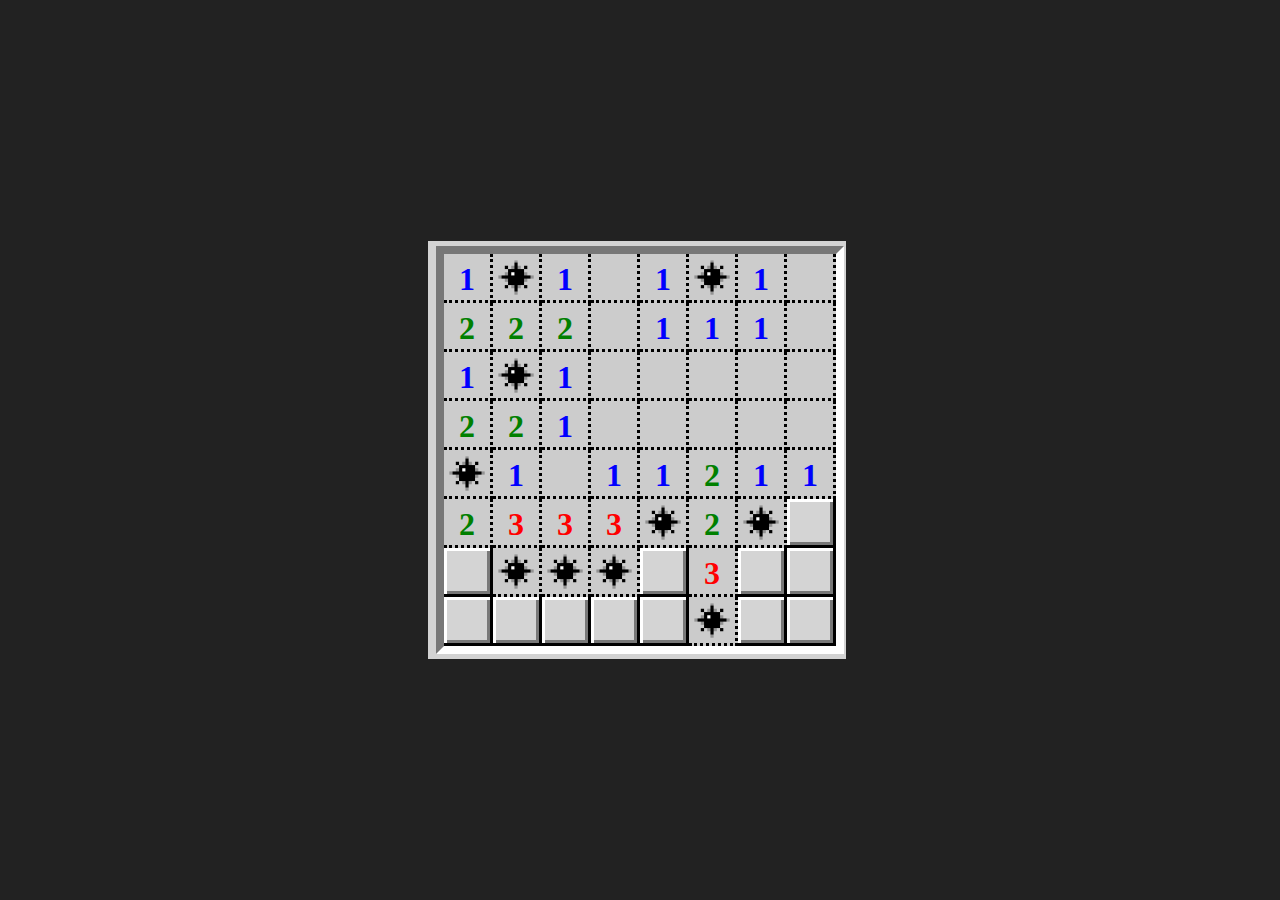
<file: exercises/2. CSS/2.flexbox/index.html>
<!DOCTYPE html>
<html lang="en">
<head>
	<meta charset="UTF-8">
	<title>MineSweeper!</title>
	<link rel="stylesheet" type="text/css" href="css/style.css">
</head>
<body>
	<div id="main">
		<div id="sweepergrid">
			<div class="sweeperbox"></div>
			<div class="sweeperbox"></div>
			<div class="sweeperbox"></div>
			<div class="sweeperbox"></div>
			<div class="sweeperbox"></div>
			<div class="sweeperbox"></div>
			<div class="sweeperbox"></div>
			<div class="sweeperbox"></div>
			<div class="sweeperbox"></div>
			<div class="sweeperbox"></div>
			<div class="sweeperbox"></div>
			<div class="sweeperbox"></div>
			<div class="sweeperbox"></div>
			<div class="sweeperbox"></div>
			<div class="sweeperbox"></div>
			<div class="sweeperbox"></div>
			<div class="sweeperbox"></div>
			<div class="sweeperbox"></div>
			<div class="sweeperbox"></div>
			<div class="sweeperbox"></div>
			<div class="sweeperbox"></div>
			<div class="sweeperbox"></div>
			<div class="sweeperbox"></div>
			<div class="sweeperbox"></div>
			<div class="sweeperbox"></div>
			<div class="sweeperbox"></div>
			<div class="sweeperbox"></div>
			<div class="sweeperbox"></div>
			<div class="sweeperbox"></div>
			<div class="sweeperbox"></div>
			<div class="sweeperbox"></div>
			<div class="sweeperbox"></div>
			<div class="sweeperbox"></div>
			<div class="sweeperbox"></div>
			<div class="sweeperbox"></div>
			<div class="sweeperbox"></div>
			<div class="sweeperbox"></div>
			<div class="sweeperbox"></div>
			<div class="sweeperbox"></div>
			<div class="sweeperbox"></div>
			<div class="sweeperbox"></div>
			<div class="sweeperbox"></div>
			<div class="sweeperbox"></div>
			<div class="sweeperbox"></div>
			<div class="sweeperbox"></div>
			<div class="sweeperbox"></div>
			<div class="sweeperbox"></div>
			<div class="sweeperbox"></div>
			<div class="sweeperbox"></div>
			<div class="sweeperbox"></div>
			<div class="sweeperbox"></div>
			<div class="sweeperbox"></div>
			<div class="sweeperbox"></div>
			<div class="sweeperbox"></div>
			<div class="sweeperbox"></div>
			<div class="sweeperbox"></div>
			<div class="sweeperbox"></div>
			<div class="sweeperbox"></div>
			<div class="sweeperbox"></div>
			<div class="sweeperbox"></div>
			<div class="sweeperbox"></div>
			<div class="sweeperbox"></div>
			<div class="sweeperbox"></div>
			<div class="sweeperbox"></div>
		</div>
	</div>
</body>
</html>
</file>
<file: exercises/2. CSS/2.flexbox/css/style.css>
html, body, div, span, applet, object, iframe,
h1, h2, h3, h4, h5, h6, p, blockquote, pre,
a, abbr, acronym, address, big, cite, code,
del, dfn, em, img, ins, kbd, q, s, samp,
small, strike, strong, sub, sup, tt, var,
b, u, i, center,
dl, dt, dd, ol, ul, li,
fieldset, form, label, legend,
table, caption, tbody, tfoot, thead, tr, th, td,
article, aside, canvas, details, embed, 
figure, figcaption, footer, header, hgroup, 
menu, nav, output, ruby, section, summary,
time, mark, audio, video {
	margin: 0;
	padding: 0;
	border: 0;
	font-size: 100%;
	font: inherit;
	vertical-align: baseline;
}
/* HTML5 display-role reset for older browsers */
article, aside, details, figcaption, figure, 
footer, header, hgroup, menu, nav, section {
	display: block;
}
body {
	line-height: 1;
}
ol, ul {
	list-style: none;
}
blockquote, q {
	quotes: none;
}
blockquote:before, blockquote:after,
q:before, q:after {
	content: '';
	content: none;
}
table {
	border-collapse: collapse;
	border-spacing: 0;
}
#main{
	min-width: 410px;
	display: flex;
	border-collapse: collapse;
	min-height: 100vh;
	align-items: center;
	background-color: #222;
}
#sweepergrid{
	border-style: inset;
	width: 392px;
	height: 392px;
	display: flex;
	flex-wrap: wrap;
	align-content: flex-start;
	border-left: 8px solid #777;
	border-top: 8px solid #777;
	border-right: 8px solid white;
	border-bottom: 8px solid white;
	box-shadow: -3px 0 0 5px lightgrey;
	margin: 0 auto;
}
#sweepergrid::after{
	width: 450px;
	height: 450px;
	position: static;
	top: 0;
	border-style: outset;
	border-top: 5px solid white;
	border-left: 5px solid white;
}
.sweeperbox::after{
	text-align: center;
	line-height: 50px;
	font-size: 32px;
	font-weight: bold;
	display: block;
}
.sweeperbox, .sweeperbox::after{
	height: 46px;
	width: 46px;
	border-bottom: 3px dotted black;
	border-right: 3px dotted black;
	}
.sweeperbox{
	background-color: #ccc;
	border-collapse: collapse;
}

/*Blue 1*/
.sweeperbox:nth-of-type(1)::after,.sweeperbox:nth-of-type(3)::after,.sweeperbox:nth-of-type(5)::after,
.sweeperbox:nth-of-type(7)::after,.sweeperbox:nth-of-type(13)::after,.sweeperbox:nth-of-type(14)::after,
.sweeperbox:nth-of-type(15)::after,.sweeperbox:nth-of-type(17)::after,.sweeperbox:nth-of-type(19)::after,
.sweeperbox:nth-of-type(27)::after,.sweeperbox:nth-of-type(34)::after,.sweeperbox:nth-of-type(36)::after,
.sweeperbox:nth-of-type(37)::after,.sweeperbox:nth-of-type(39)::after,.sweeperbox:nth-of-type(40)::after{
	color: blue;
	content: "1"
}

/*Green 2*/
.sweeperbox:nth-of-type(9)::after,.sweeperbox:nth-of-type(10)::after,.sweeperbox:nth-of-type(11)::after,
.sweeperbox:nth-of-type(25)::after,.sweeperbox:nth-of-type(26)::after,.sweeperbox:nth-of-type(38)::after,
.sweeperbox:nth-of-type(41)::after,.sweeperbox:nth-of-type(46)::after{
	color: green;
	content: "2"
}

/*Red 3*/
.sweeperbox:nth-of-type(42)::after,.sweeperbox:nth-of-type(43)::after,.sweeperbox:nth-of-type(44)::after,
.sweeperbox:nth-of-type(54)::after{
	color: red;
	content: "3"
}

/*Bomb*/
.sweeperbox:nth-of-type(2),.sweeperbox:nth-of-type(6),.sweeperbox:nth-of-type(18),
.sweeperbox:nth-of-type(33),.sweeperbox:nth-of-type(45),.sweeperbox:nth-of-type(47),
.sweeperbox:nth-of-type(50),.sweeperbox:nth-of-type(51),.sweeperbox:nth-of-type(52),
.sweeperbox:nth-of-type(62)
{
	color: black;
	content: "*";
	line-height: 55px;
	background-image: url(../img/bomb.png);
	-webkit-background-size: 100%;
	background-size: 100%;
}

/*Blank*/
.sweeperbox:nth-of-type(48),.sweeperbox:nth-of-type(49),.sweeperbox:nth-of-type(53),
.sweeperbox:nth-of-type(55),.sweeperbox:nth-of-type(56),.sweeperbox:nth-of-type(57),
.sweeperbox:nth-of-type(58),.sweeperbox:nth-of-type(59),.sweeperbox:nth-of-type(60),
.sweeperbox:nth-of-type(61),.sweeperbox:nth-of-type(63),.sweeperbox:nth-of-type(64)
{
	color: black;
	background-color: #d4d4d4;
	border-bottom: 3px solid black;
	border-right: 3px solid black;
	box-shadow: inset 3px 3px 0px 0px rgba(255,255,255,1), inset -3px -3px 0px 0px rgba(120,120,120,1);
}

.sweeperbox:nth-of-type(48):hover:after,.sweeperbox:nth-of-type(49):hover:after,.sweeperbox:nth-of-type(53):hover:after,
.sweeperbox:nth-of-type(55):hover:after,.sweeperbox:nth-of-type(56):hover:after,.sweeperbox:nth-of-type(57):hover:after,
.sweeperbox:nth-of-type(58):hover:after,.sweeperbox:nth-of-type(59):hover:after,.sweeperbox:nth-of-type(60):hover:after,
.sweeperbox:nth-of-type(61):hover:after,.sweeperbox:nth-of-type(63):hover:after,.sweeperbox:nth-of-type(64):hover:after
{
	color: black;
	content: "*";
	line-height: 55px;
	background-image: url(../img/bomb.png);
	-webkit-background-size: 100%;
	background-size: 100%;
}
</file>
